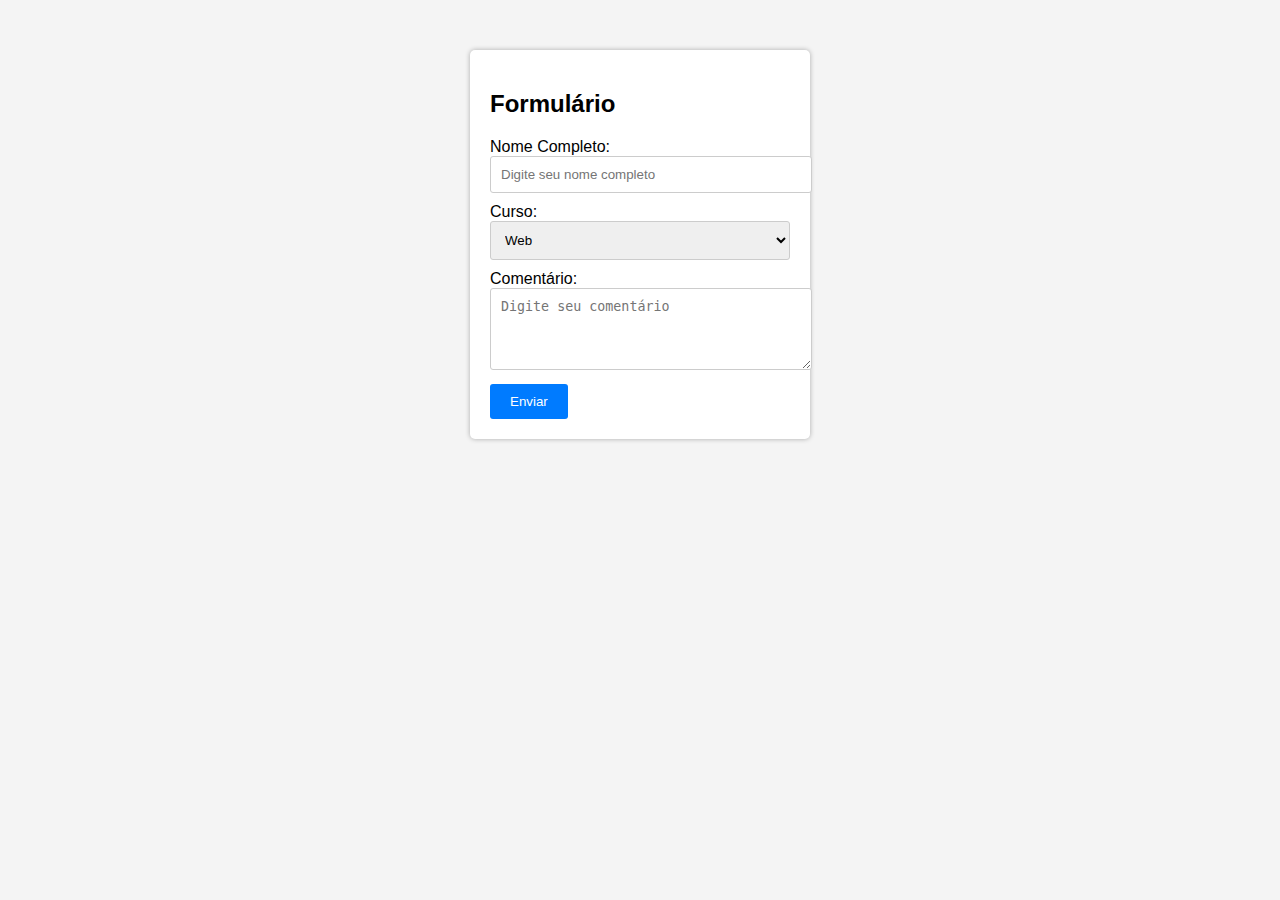
<file: index.html>
<!DOCTYPE html>
<html lang="pt-br">

<head>
  <meta charset="UTF-8">
  <meta name="viewport" content="width=device-width, initial-scale=1.0">
  <meta name="author" content="Gabriel Vinicius, 200027531 ">
  <meta name="author" content="Matias de Jesus Silva Brito, 200025952 ">
  <meta name="author" content="Bernardo Braga e CIcero, 200027342">
  <meta name="keywords" content="web, CSS">
  <meta name="description" content="Atividades sobre CSS">
  <title>CSS - Atividade 3</title>
  <style>
    body {
      font-family: Arial, sans-serif;
      margin: 0;
      padding: 0;
      background-color: #f4f4f4;
    }


    .form-container {
      width: 300px;
      margin: 50px auto;
      background-color: #ffffff;
      padding: 20px;
      border-radius: 5px;
      box-shadow: 0px 0px 5px rgba(0, 0, 0, 0.3);
    }


    input[type="text"],
    select,
    textarea {
      width: 100%;
      padding: 10px;
      margin-bottom: 10px;
      border: 1px solid #ccc;
      border-radius: 3px;
    }


    input[type="submit"] {
      background-color: #007bff;
      color: #fff;
      border: none;
      padding: 10px 20px;
      border-radius: 3px;
      cursor: pointer;
    }


    input[type="submit"]:hover {
      background-color: #0056b3;
    }
  </style>
</head>

<body>
  <div class="form-container">
    <h2>Formulário</h2>
    <form>
      <label for="nome">Nome Completo:</label>
      <input type="text" id="nome" name="nome" placeholder="Digite seu nome completo">

      <label for="curso">Curso:</label>
      <select id="curso" name="curso">
        <option value="web">Web</option>
        <option value="software">Eng. Software</option>
        <option value="outro">Outro</option>
      </select>

      <label for="comentario">Comentário:</label>
      <textarea id="comentario" name="comentario" rows="4" placeholder="Digite seu comentário"></textarea>

      <input type="submit" value="Enviar">
    </form>
  </div>
</body>

</html>
</file>
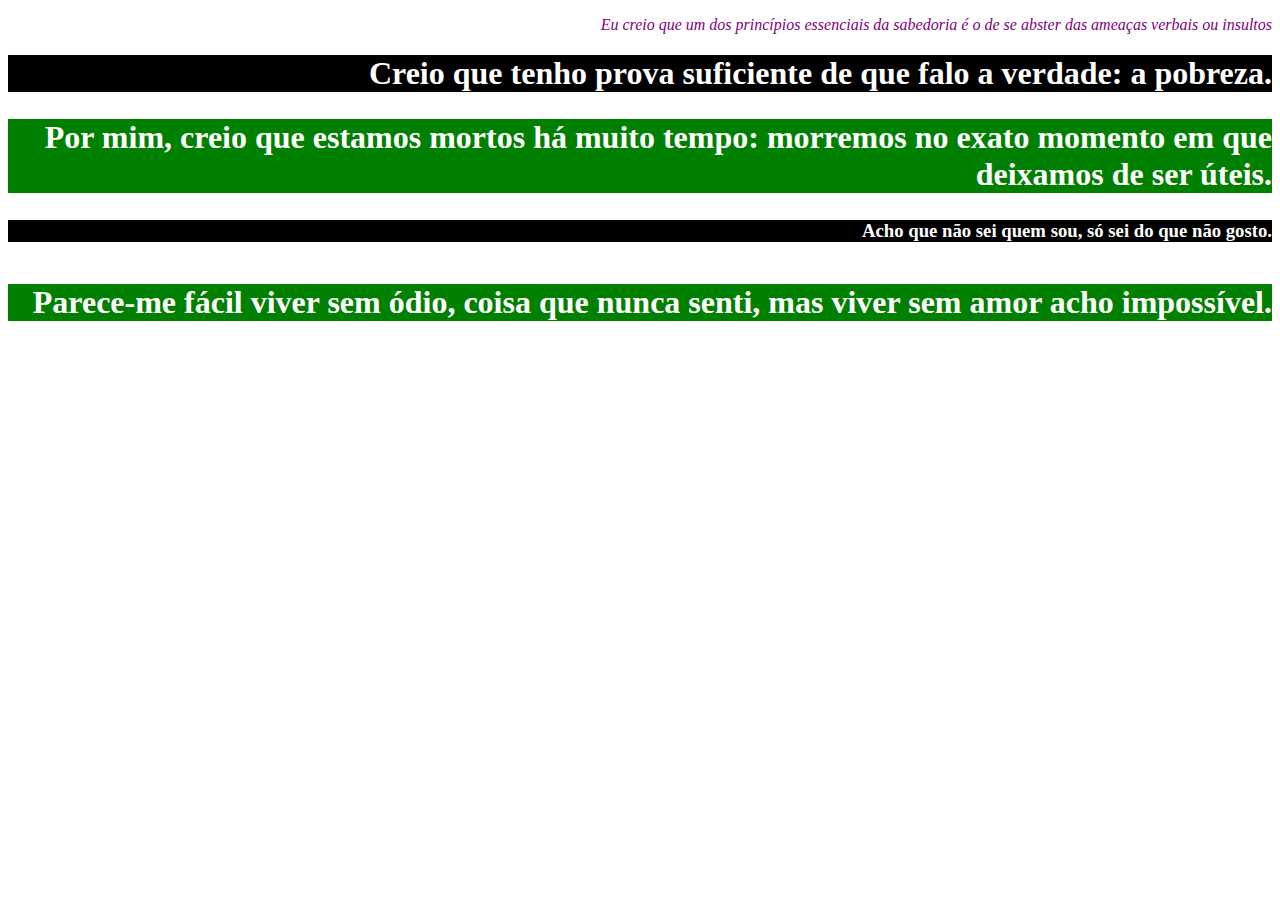
<file: indexAtv1.html>
<!DOCTYPE html>
<html>

<head>
  <meta charset="utf-8">
  <meta name="viewport" content="width=device-width">
  <meta name="author" content="Gabriel Vinicius, 200027531 ">
  <meta name="author" content="Matias de Jesus Silva Brito, 200025952 ">
  <meta name="author" content="Bernardo Braga e CIcero, 200027342">
  <title>Atividade Lista</title>
  <link href="style.css" rel="stylesheet" type="text/css" />
</head>

<body>

  <p> <em>Eu creio que um dos princípios essenciais da sabedoria é o de se abster das ameaças verbais ou
      insultos</em></p>

  <h1>Creio que tenho prova suficiente de que falo a verdade: a pobreza.</h1>
  <h2>Por mim, creio que estamos mortos há muito tempo: morremos no exato momento em que deixamos de ser úteis.</h2>
  <h3>Acho que não sei quem sou, só sei do que não gosto.</h3>
  <h4>Parece-me fácil viver sem ódio, coisa que nunca senti, mas viver sem amor acho impossível.</h4>

</body>

</html>
</file>
<file: style.css>
html {
  height: 100%;
  width: 100%;
}

p {
  color: purple;
  text-align: right;
}

h1,
h3 {
  color: white;
  background-color: black;
  text-align: right;
}

h2,
h4 {
  color: white;
  background-color: green;
  text-align: right;
  font-size: 200%;
}
</file>
